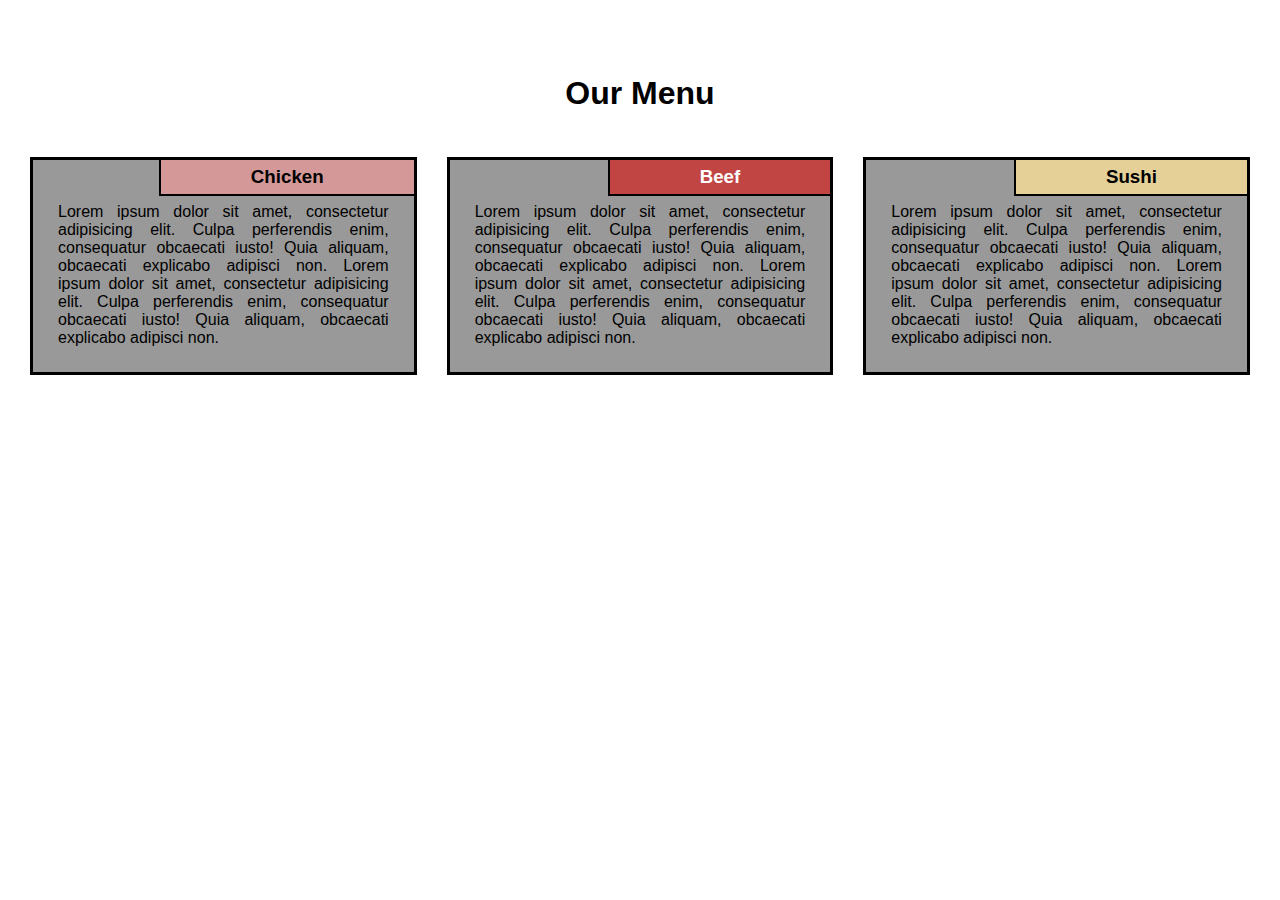
<file: module2-solution/index.html>
<!DOCTYPE html>
<html>
<head>
<meta charset="utf-8">
<meta name="viewport" content="width=device-width, initial-scale=1">
<link href='css/style.css' rel='stylesheet' type='text/css'>
<title>Module 2 Assignment Solution</title>

</head>

<body>
  <div class="container">
    <div class="row">

    <h1 class="menu-title">Our Menu</h1>
    
      <div class="col-lg-4">
        <div class="item">
          <div class="item-title" id="title-one">
            <h3>Chicken</h3>
          </div>
          <p>
            Lorem ipsum dolor sit amet, consectetur adipisicing elit. Culpa perferendis enim, consequatur obcaecati iusto! Quia aliquam, obcaecati explicabo adipisci non. Lorem ipsum dolor sit amet, consectetur adipisicing elit. Culpa perferendis enim, consequatur obcaecati iusto! Quia aliquam, obcaecati explicabo adipisci non.
          </p>
        </div>
      </div>
      <div class="col-lg-4">
        <div class="item">
         <div class="item-title" id="title-two">
          <h3>Beef</h3>
        </div>
        <p>
          Lorem ipsum dolor sit amet, consectetur adipisicing elit. Culpa perferendis enim, consequatur obcaecati iusto! Quia aliquam, obcaecati explicabo adipisci non. Lorem ipsum dolor sit amet, consectetur adipisicing elit. Culpa perferendis enim, consequatur obcaecati iusto! Quia aliquam, obcaecati explicabo adipisci non.
        </p>
      </div>
    </div>
    <div class="col-lg-4 col-lg-tablet">
      <div class="item">
       <div class="item-title" id="title-three">
        <h3>Sushi</h3>
      </div>
      <p>
        Lorem ipsum dolor sit amet, consectetur adipisicing elit. Culpa perferendis enim, consequatur obcaecati iusto! Quia aliquam, obcaecati explicabo adipisci non. Lorem ipsum dolor sit amet, consectetur adipisicing elit. Culpa perferendis enim, consequatur obcaecati iusto! Quia aliquam, obcaecati explicabo adipisci non.
      </p>
    </div>
  </div>

</div>
</div>
</body>
</html>
</file>
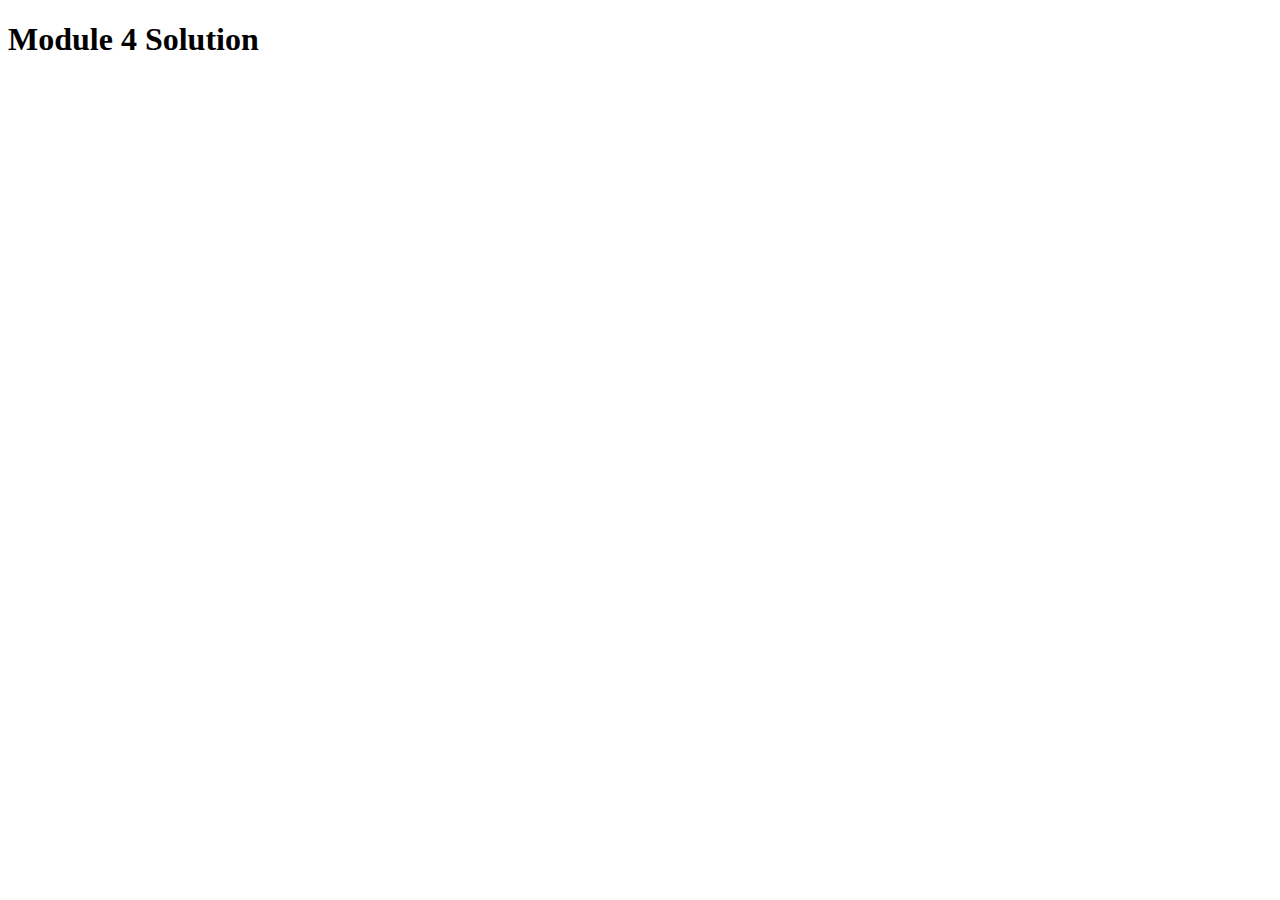
<file: module4-solution/index.html>
<!DOCTYPE html>
<html>
<head>
  <meta charset="utf-8">
  <title>Module 4 Solution</title>
  <script>
    var names = []; // DO NOT REMOVE
  </script>
  <script src="SpeakHello.js"></script>
  <script src="SpeakGoodBye.js"></script>
  <script src="script.js"></script>
</head>
<body>
  <h1>Module 4 Solution</h1>
</body>
</html>
</file>
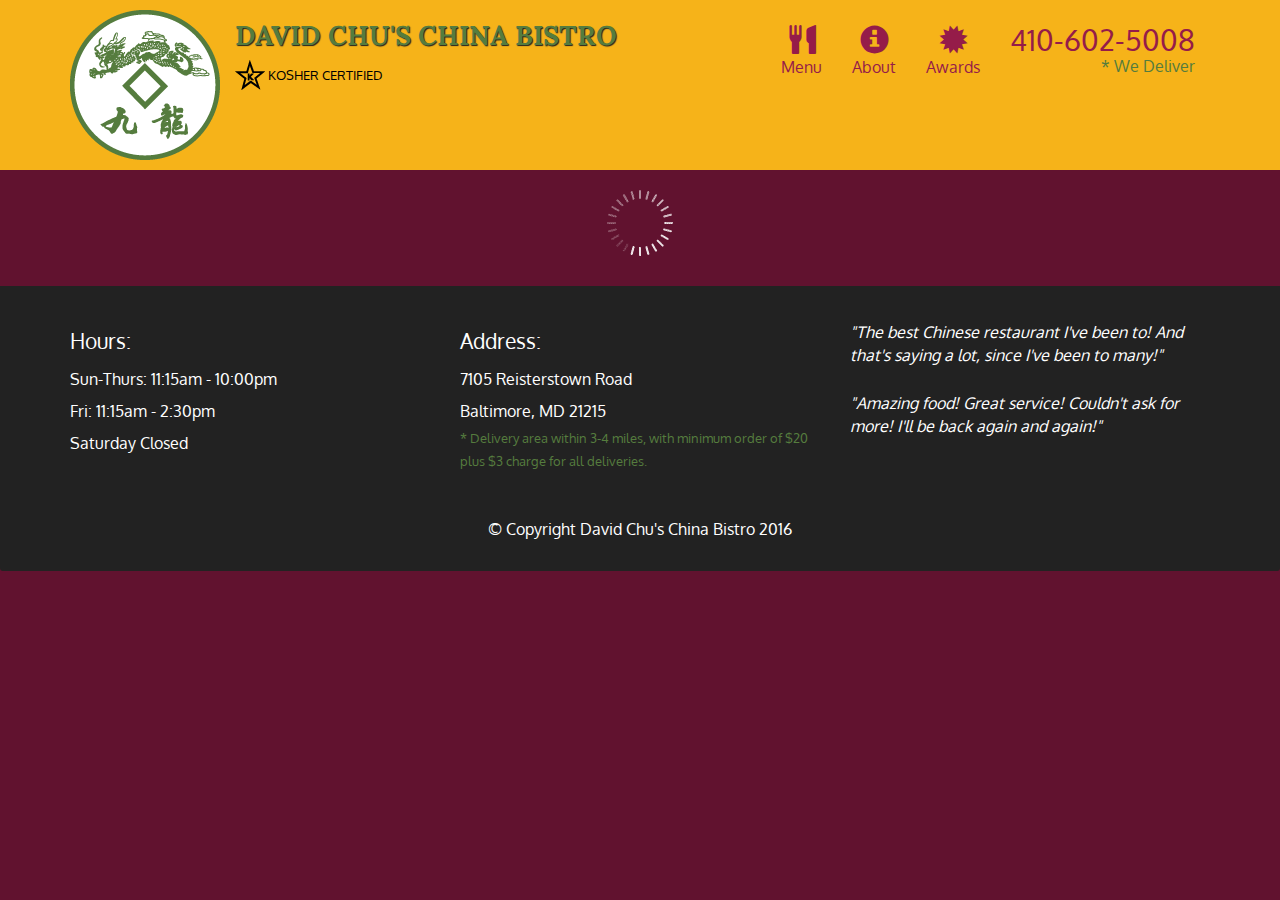
<file: module5-solution/index.html>
<!doctype html>
<html lang="en">
  <head>
    <meta charset="utf-8">
    <meta http-equiv="X-UA-Compatible" content="IE=edge">
    <meta name="viewport" content="width=device-width, initial-scale=1">
    <title>David Chu's China Bistro</title>
    <link rel="stylesheet" href="css/bootstrap.min.css">
    <link rel="stylesheet" href="css/styles.css">
    <link href='https://fonts.googleapis.com/css?family=Oxygen:400,300,700' rel='stylesheet' type='text/css'>
    <link href='https://fonts.googleapis.com/css?family=Lora' rel='stylesheet' type='text/css'>
  </head>
<body>
  <header>
    <nav id="header-nav" class="navbar navbar-default">
      <div class="container">
        <div class="navbar-header">
          <a href="index.html" class="pull-left visible-md visible-lg">
            <div id="logo-img" alt="Logo image"></div>
          </a>

          <div class="navbar-brand">
            <a href="index.html"><h1>David Chu's China Bistro</h1></a>
            <p>
              <img src="images/star-k-logo.png" alt="Kosher certification">
              <span>Kosher Certified</span>
            </p>
          </div>

          <button id="navbarToggle" type="button" class="navbar-toggle collapsed" data-toggle="collapse" data-target="#collapsable-nav" aria-expanded="false">
            <span class="sr-only">Toggle navigation</span>
            <span class="icon-bar"></span>
            <span class="icon-bar"></span>
            <span class="icon-bar"></span>
          </button>
        </div>
        
        <div id="collapsable-nav" class="collapse navbar-collapse">
           <ul id="nav-list" class="nav navbar-nav navbar-right">
            <li id="navHomeButton" class="visible-xs active">
              <a href="index.html">
                <span class="glyphicon glyphicon-home"></span> Home</a>
            </li>
            <li id="navMenuButton">
              <a href="#" onclick="$dc.loadMenuCategories();">
                <span class="glyphicon glyphicon-cutlery"></span><br class="hidden-xs"> Menu</a>
            </li>
            <li>
              <a href="#">
                <span class="glyphicon glyphicon-info-sign"></span><br class="hidden-xs"> About</a>
            </li>
            <li>
              <a href="#">
                <span class="glyphicon glyphicon-certificate"></span><br class="hidden-xs"> Awards</a>
            </li>
            <li id="phone" class="hidden-xs">
              <a href="tel:410-602-5008">
                <span>410-602-5008</span></a><div>* We Deliver</div>
            </li>
          </ul><!-- #nav-list -->
        </div><!-- .collapse .navbar-collapse -->
      </div><!-- .container -->
    </nav><!-- #header-nav -->
  </header>

  <div id="call-btn" class="visible-xs">
    <a class="btn" href="tel:410-602-5008">
    <span class="glyphicon glyphicon-earphone"></span>
    410-602-5008
    </a>
  </div>
  <div id="xs-deliver" class="text-center visible-xs">* We Deliver</div>

  <div id="main-content" class="container"></div>

  <footer class="panel-footer">
    <div class="container">
      <div class="row">
        <section id="hours" class="col-sm-4">
          <span>Hours:</span><br>
          Sun-Thurs: 11:15am - 10:00pm<br>
          Fri: 11:15am - 2:30pm<br>
          Saturday Closed
          <hr class="visible-xs">
        </section>
        <section id="address" class="col-sm-4">
          <span>Address:</span><br>
          7105 Reisterstown Road<br>
          Baltimore, MD 21215
          <p>* Delivery area within 3-4 miles, with minimum order of $20 plus $3 charge for all deliveries.</p>
          <hr class="visible-xs">
        </section>
        <section id="testimonials" class="col-sm-4">
          <p>"The best Chinese restaurant I've been to! And that's saying a lot, since I've been to many!"</p>
          <p>"Amazing food! Great service! Couldn't ask for more! I'll be back again and again!"</p>
        </section>
      </div>
      <div class="text-center">&copy; Copyright David Chu's China Bistro 2016</div>
    </div>
  </footer>

  <!-- jQuery (Bootstrap JS plugins depend on it) -->
  <script src="js/jquery-2.1.4.min.js"></script>
  <script src="js/bootstrap.min.js"></script>
  <script src="js/ajax-utils.js"></script>
  <script src="js/script.js"></script>
</body>
</html>
</file>
<file: module2-solution/css/style.css>
*{
  box-sizing: border-box;
  margin:0;
  padding:0;
}

body{
  font-family: helvetica, san-serif;
}

.row{
  width: 100%;
}

.menu-title{
  text-align: center;
  margin-bottom: 30px;
}

.container{
 position: relative;
 top:60px;
 margin: 15px; 
}

.item{
  position: relative;
  top: 0;
  background-color:#999999;
  margin: 15px;
  padding: 25px;
  border: 3px solid #000;
}

.item p{
  margin-top: 18px;
  text-align: justify;
  font-size:100%;
}

.item-title{
  position: absolute;
  top:0;
  right: 0px;
  background: black; 
  padding: 6px 90px;
  border-left: 2px solid #000;
  border-bottom: 2px solid #000;
}

#title-one {
  background-color: #D59898;
} 

#title-two{
  background-color: #C14543;
  color: white;
}

#title-three{
  background-color: #E5D198;
}


/*..Desktop..*/
@media (min-width: 992px){
  .col-lg-1, .col-lg-2, .col-lg-3, .col-lg-4, .col-lg-5, .col-lg-6, .col-lg-7, .col-lg-8, .col-lg-9, .col-lg-10, .col-lg-11, .col-lg-12 {
    float: left;  
  }
  .col-lg-1 {
    width: 8.33%;
  }
  .col-lg-2 {
    width: 16.66%;
  }
  .col-lg-3 {
    width: 25%;
  }
  .col-lg-4 {
    width: 33.33%;
  }
  .col-lg-5 {
    width: 41.66%;
  }
  .col-lg-6 {
    width: 50%;
  }
  .col-lg-7 {
    width: 58.33%;
  }
  .col-lg-8 {
    width: 66.66%;
  }
  .col-lg-9 {
    width: 74.99%;
  }
  .col-lg-10 {
    width: 83.33%;
  }
  .col-lg-11 {
    width: 91.66%;
  }
  .col-lg-12 {
    width: 100%;
  }

}


/*..Tablet..*/
@media (min-width: 768px) and (max-width: 991px){
  .col-lg-4 {
    width: 50%;
    float: left;
  }
  .col-lg-tablet{
   width: 100%;
   float: left;
 }
}


/*..Mobile..*/
@media (max-width: 767px){
  .col-lg-4{
    width: 100%;
    float: left;
  }
}
</file>
<file: module5-solution/css/styles.css>
body {
  font-size: 16px;
  color: #fff;
  background-color: #61122f;
  font-family: 'Oxygen', sans-serif;
}

/** HEADER **/
#header-nav {
  background-color: #f6b319;
  border-radius: 0;
  border: 0;
}

#logo-img {
  background: url('../images/restaurant-logo_large.png') no-repeat;
  width: 150px;
  height: 150px;
  margin: 10px 15px 10px 0;
}

.navbar-brand {
  padding-top: 25px;
}
.navbar-brand h1 { /* Restaurant name */
  font-family: 'Lora', serif;
  color: #557c3e;
  font-size: 1.5em;
  text-transform: uppercase;
  font-weight: bold;
  text-shadow: 1px 1px 1px #222;
  margin-top: 0;
  margin-bottom: 0;
  line-height: .75;
}
.navbar-brand a:hover, .navbar-brand a:focus {
  text-decoration: none;
}
.navbar-brand p { /* Kosher cert */
  color: #000;
  text-transform: uppercase;
  font-size: .7em;
  margin-top: 15px;
}
.navbar-brand p span { /* Star-K */
  vertical-align: middle;
}

#nav-list {
  margin-top: 10px;
}
#nav-list a {
  color: #951C49;
  text-align: center;
}
#nav-list a:hover {
  background: #E7E7E7;
}
#nav-list a span {
  font-size: 1.8em;
}

#phone {
  margin-top: 5px;
}
#phone a { /* Phone number */
  text-align: right;
  padding-bottom: 0;
}
#phone div { /* We Deliver */
  color: #557c3e;
  text-align: right;
  padding-right: 15px;
}

.navbar-header button.navbar-toggle, .navbar-header .icon-bar {
  border: 1px solid #61122f;
}
.navbar-header button.navbar-toggle {
  clear: both;
  margin-top: -30px;
}
/* END HEADER */

/* FOOTER */
.panel-footer {
  margin-top: 30px;
  padding-top: 35px;
  padding-bottom: 30px;
  background-color: #222;
  border-top: 0;
}
.panel-footer div.row {
  margin-bottom: 35px;
}
#hours, #address {
  line-height: 2;
}
#hours > span, #address > span {
  font-size: 1.3em;
}
#address p {
  color: #557c3e;
  font-size: .8em;
  line-height: 1.8;
}
#testimonials {
  font-style: italic;
}
#testimonials p:nth-child(2) {
  margin-top: 25px;
}
/* END FOOTER */



/* HOME PAGE */
.container .jumbotron {
  box-shadow: 0 0 50px #3F0C1F;
  border: 2px solid #3F0C1F;
}

#menu-tile, #specials-tile, #map-tile {
  height: 250px;
  width: 100%;
  margin-bottom: 15px;
  position: relative;
  border: 2px solid #3F0C1F;
  overflow: hidden;
}
#menu-tile:hover, #specials-tile:hover, #map-tile:hover {
  box-shadow: 0 1px 5px 1px #cccccc;
}
#menu-tile {
  background: url('../images/menu-tile.jpg') no-repeat;
  background-position: center;
}
#specials-tile {
  background: url('../images/specials-tile.jpg') no-repeat;
  background-position: center;
}
#menu-tile span, #specials-tile span, #map-tile span {
  position: absolute;
  bottom: 0;
  right: 0;
  width: 100%;
  text-align: center;
  font-size: 1.6em;
  text-transform: uppercase;
  background-color: #000;
  color: #fff;
  opacity: .8;
}
/* END HOME PAGE */

/* MENU CATEGORIES PAGE */
.category-tile { 
  position: relative;
  border: 2px solid #3F0C1F;
  overflow: hidden;
  width: 200px;
  height: 200px;
  margin: 0 auto 15px;
}
.category-tile span {
  position: absolute;
  bottom: 0;
  right: 0;
  width: 100%;
  text-align: center;
  font-size: 1.2em;
  text-transform: uppercase;
  background-color: #000;
  color: #fff;
  opacity: .8;
}
.category-tile:hover {
  box-shadow: 0 1px 5px 1px #cccccc;
}

#menu-categories-title + div {
  margin-bottom: 50px;
}
/* END MENU CATEGORIES PAGE */

/* SINGLE CATEGORY PAGE */
.menu-item-tile {
  margin-bottom: 25px;
}
.menu-item-tile hr {
  width: 80%;
}
.menu-item-tile .menu-item-price {
  font-size: 1.1em;
  text-align: right;
  margin-top: -15px;
  margin-right: -15px;
}
.menu-item-tile .menu-item-price span {
  font-size: .6em;
}
.menu-item-photo {
  position: relative;
  border: 2px solid #3F0C1F; 
  overflow: hidden;
  padding: 0;
  margin-right: -15px;
  margin-left: auto;
  margin-bottom: 20px;
  max-width: 250px;
}
.menu-item-photo div {
  position: absolute;
  bottom: 0;
  right: 0;
  width: 80px;
  background-color: #557c3e;
  text-align: center;
}
.menu-item-description {
  padding-right: 30px;
}
h3.menu-item-title {
  margin: 0 0 10px;
}
.menu-item-details {
  font-size: .9em;
  font-style: italic;
}
/* END SINGLE CATEGORY PAGE */


/********** Large devices only **********/
@media (min-width: 1200px) {
  .container .jumbotron {
    background: url('../images/jumbotron_1200.jpg') no-repeat;
    height: 675px;
  }
}

/********** Medium devices only **********/
@media (min-width: 992px) and (max-width: 1199px) {
  /* Header */
  #logo-img {
    background: url('../images/restaurant-logo_medium.png') no-repeat;
    width: 100px;
    height: 100px;
    margin: 5px 5px 5px 0;
  }
  /* End Header */

  /* Home Page */
  .container .jumbotron {
    background: url('../images/jumbotron_992.jpg') no-repeat;
    height: 558px;
  }
  /* End Home Page */
}

/********** Small devices only **********/
@media (min-width: 768px) and (max-width: 991px) {
  /* Home Page */
  .container .jumbotron {
    background: url('../images/jumbotron_768.jpg') no-repeat;
    height: 432px;
  }
  /* End Home Page */
}

/********** Extra small devices only **********/
@media (max-width: 767px) {
  /* Header */
  .navbar-brand {
    padding-top: 10px;
    height: 80px;
  }
  .navbar-brand h1 { /* Restaurant name */
    padding-top: 10px;
    font-size: 5vw; /* 1vw = 1% of viewport width */
  }
  .navbar-brand p { /* Kosher cert */
    font-size: .6em;
    margin-top: 12px;
  }
  .navbar-brand p img { /* Star-K */
    height: 20px;
  }

  #collapsable-nav a { /* Collapsed nav menu text */
    font-size: 1.2em;
  }
  #collapsable-nav a span { /* Collapsed nav menu glyph */
    font-size: 1em;
    margin-right: 5px;
  }

  #call-btn > a {
    font-size: 1.5em;
    display: block;
    margin: 0 20px;
    padding: 10px;
    border: 2px solid #fff;
    background-color: #f6b319;
    color: #951c49;
  }
  #xs-deliver {
    margin-top: 5px;
    font-size: .7em;
    letter-spacing: .1em;
    text-transform: uppercase;
  }
  /* End Header */

  /* Footer */
  .panel-footer section {
    margin-bottom: 30px;
    text-align: center;
  }
  .panel-footer section:nth-child(3) {
    margin-bottom: 0; /* margin already exists on the whole row */
  }
  .panel-footer section hr {
    width: 50%;
  }
  /* End Footer */

  /* Home Page */
  .container .jumbotron {
    margin-top: 30px;
    padding: 0;
  }
  #menu-tile, #specials-tile {
    width: 360px;
    margin: 0 auto 15px;
  }

  .menu-item-photo {
    margin-right: auto;
  }
  .menu-item-tile .menu-item-price {
    text-align: center;
  }
  .menu-item-description {
    text-align: center;;
  }
}


/********** Super extra small devices Only :-) (e.g., iPhone 4) **********/
@media (max-width: 479px) {
  /* Header */
  .navbar-brand h1 { /* Restaurant name */
    padding-top: 5px;
    font-size: 6vw;
  }
  /* End Header */
  
  /* Home page */
  #menu-tile, #specials-tile {
    width: 280px;
    margin: 0 auto 15px;
  }

  .col-xxs-12 {
    position: relative;
    min-height: 1px;
    padding-right: 15px;
    padding-left: 15px;
    float: left;
    width: 100%;
  }
}
</file>
